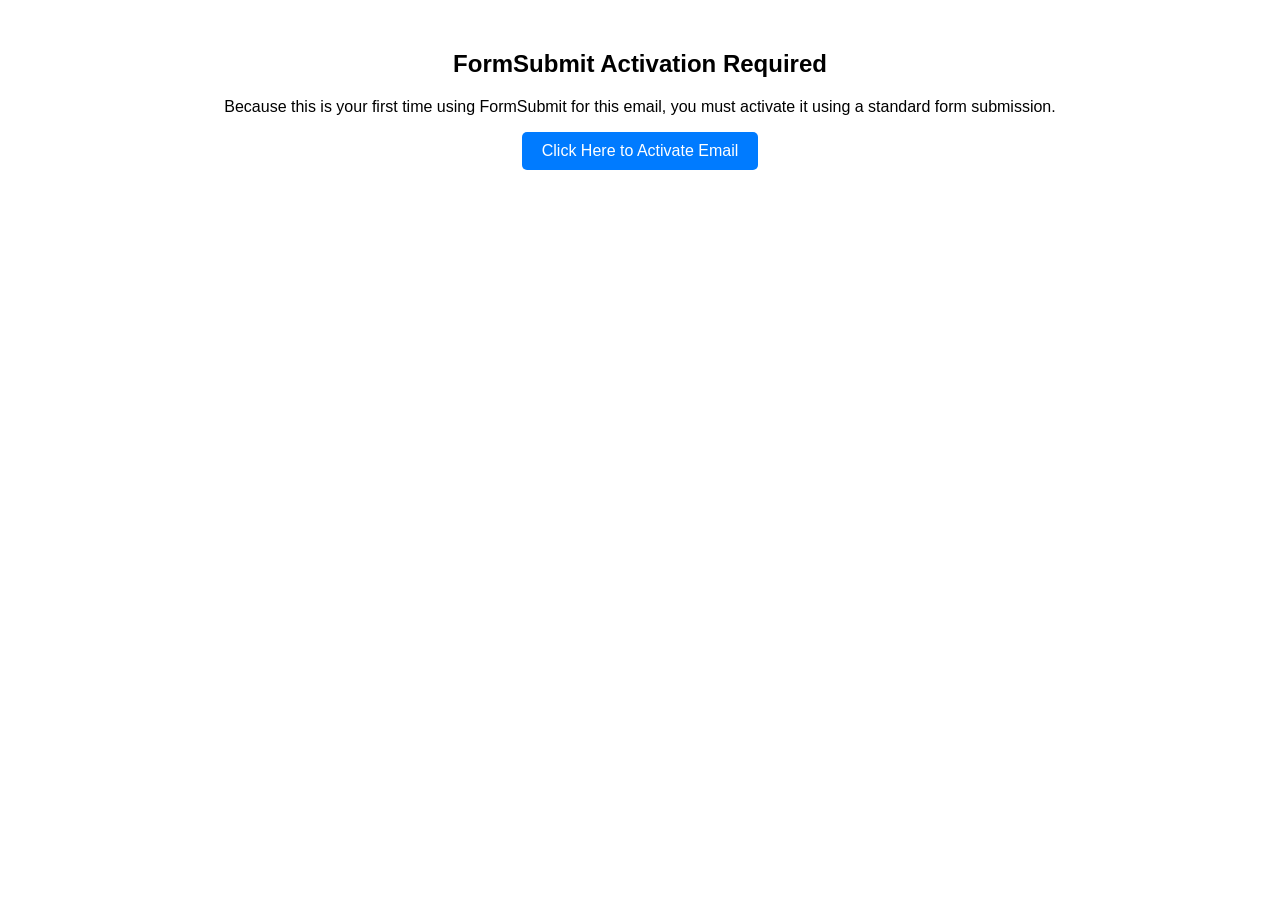
<file: activate.html>
<!DOCTYPE html>
<html lang="en">
<head>
    <meta charset="UTF-8">
    <title>Activate FormSubmit</title>
</head>
<body style="font-family: sans-serif; text-align: center; margin-top: 50px;">
    <h2>FormSubmit Activation Required</h2>
    <p>Because this is your first time using FormSubmit for this email, you must activate it using a standard form submission.</p>
    <form action="https://formsubmit.co/harikarank31@gmail.com" method="POST">
        <input type="hidden" name="name" value="Test Activation">
        <input type="hidden" name="message" value="This is an activation request.">
        <button type="submit" style="padding: 10px 20px; font-size: 16px; cursor: pointer; background-color: #007bff; color: white; border: none; border-radius: 5px;">Click Here to Activate Email</button>
    </form>
</body>
</html>
</file>
